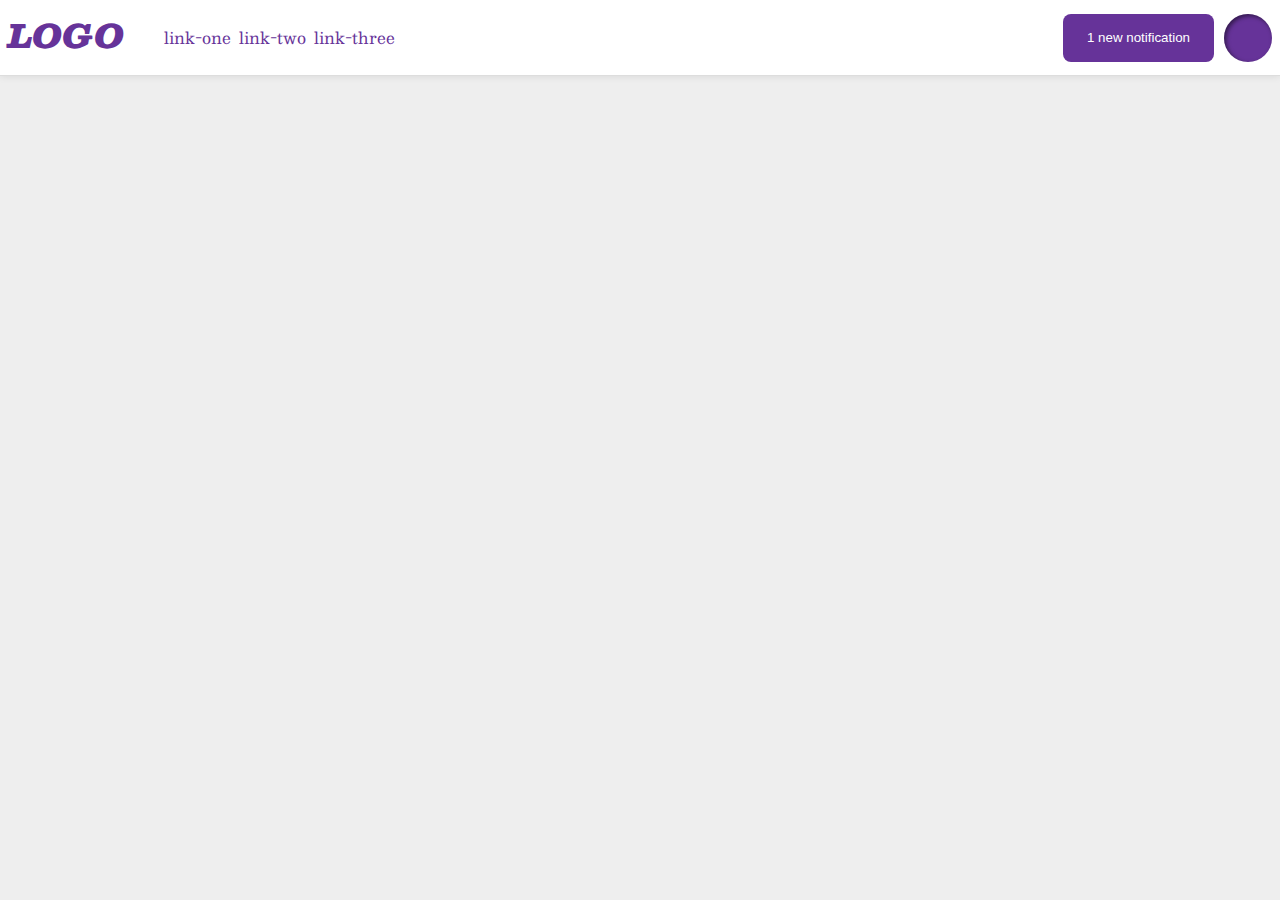
<file: flex/03-flex-header-2/index.html>
<!DOCTYPE html>
<html lang="en">
  <head>
    <meta charset="UTF-8">
    <meta http-equiv="X-UA-Compatible" content="IE=edge">
    <meta name="viewport" content="width=device-width, initial-scale=1.0">
    <title>Flex Header 2</title>
    <link rel="stylesheet" href="style.css">
  </head>
  <body>
    <div class="header">
      <div class="left-side">
        <div class="logo">
          LOGO
        </div>
        <ul class="links">
          <li><a href="google.com">link-one</a></li>
          <li><a href="google.com">link-two</a></li>
          <li><a href="google.com">link-three</a></li>
       </ul>
      </div>
      <div class="right-side">
        <button class="notifications">
          1 new notification
        </button>
        <div class="profile-image"></div>
      </div>
      </div>
  </body>
</html>
</file>
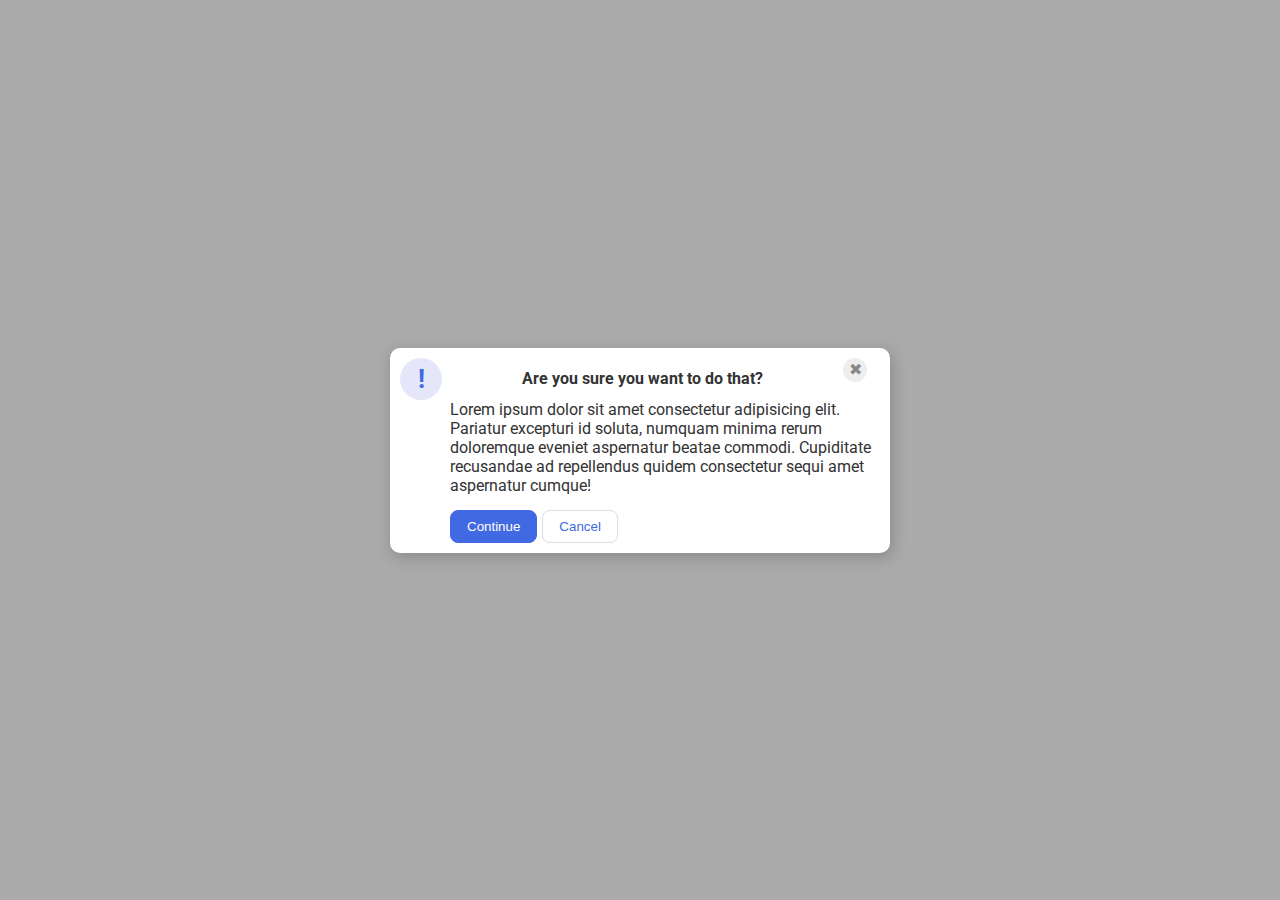
<file: flex/05-flex-modal/index.html>
<!DOCTYPE html>
<html lang="en">
  <head>
    <meta charset="UTF-8">
    <meta http-equiv="X-UA-Compatible" content="IE=edge">
    <meta name="viewport" content="width=device-width, initial-scale=1.0">
    <link rel="stylesheet" href="style.css">
    <title>Modal</title>
  </head>
  <body>
    <div class="modal">
      <div class="icon">!</div>
      <div class="header">Are you sure you want to do that?</div>
      <div class="close-button">✖</div>
      <div class="text">Lorem ipsum dolor sit amet consectetur adipisicing elit. Pariatur excepturi id soluta, numquam minima rerum doloremque eveniet aspernatur beatae commodi. Cupiditate recusandae ad repellendus quidem consectetur sequi amet aspernatur cumque!</div>
      <div class="button">
        <button class="continue">Continue</button>
        <button class="cancel">Cancel</button>
      </div>
    </div>
  </body>
</html>
</file>
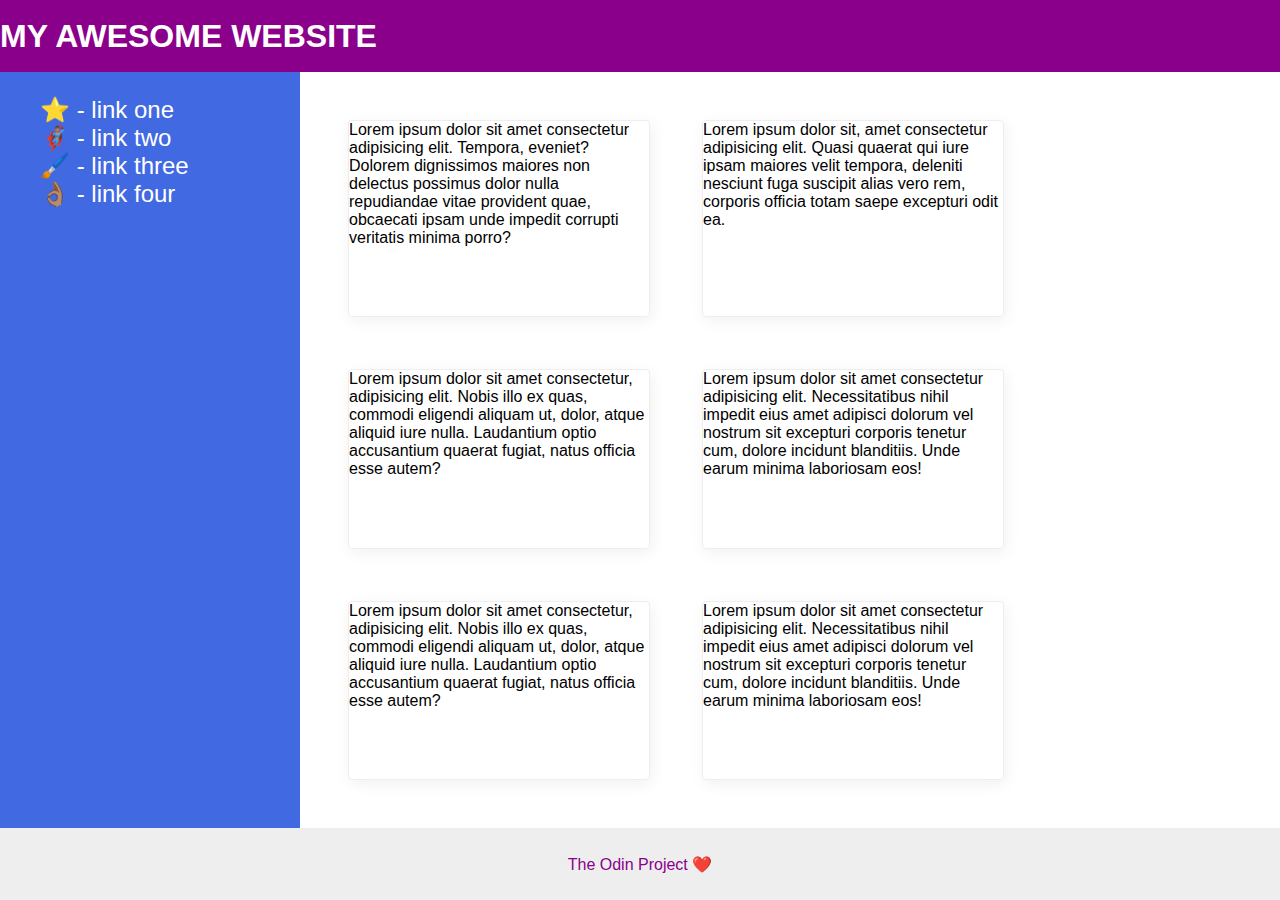
<file: flex/07-flex-layout-2/index.html>
<!DOCTYPE html>
<html lang="en">
  <head>
    <meta charset="UTF-8">
    <meta http-equiv="X-UA-Compatible" content="IE=edge">
    <meta name="viewport" content="width=device-width, initial-scale=1.0">
    <title>The Holy Grail</title>
    <link rel="stylesheet" href="style.css">
  </head>
  <body>
    <div class="header">
      <div>MY AWESOME WEBSITE</div>
    </div>
    <div class="content">
      <div class="sidebar">
        <ul>
          <li><a href="#">⭐ - link one</a></li>
          <li><a href="#">🦸🏽‍♂️ - link two</a></li>
          <li><a href="#">🖌️ - link three</a></li>
          <li><a href="#">👌🏽 - link four</a></li>
        </ul>
      </div>
      <div class="card-container">
        <div class="card">Lorem ipsum dolor sit amet consectetur adipisicing elit. Tempora, eveniet? Dolorem dignissimos maiores non delectus possimus dolor nulla repudiandae vitae provident quae, obcaecati ipsam unde impedit corrupti veritatis minima porro?</div>
        <div class="card">Lorem ipsum dolor sit, amet consectetur adipisicing elit. Quasi quaerat qui iure ipsam maiores velit tempora, deleniti nesciunt fuga suscipit alias vero rem, corporis officia totam saepe excepturi odit ea.</div>
        <div class="card">Lorem ipsum dolor sit amet consectetur, adipisicing elit. Nobis illo ex quas, commodi eligendi aliquam ut, dolor, atque aliquid iure nulla. Laudantium optio accusantium quaerat fugiat, natus officia esse autem?</div>
        <div class="card">Lorem ipsum dolor sit amet consectetur adipisicing elit. Necessitatibus nihil impedit eius amet adipisci dolorum vel nostrum sit excepturi corporis tenetur cum, dolore incidunt blanditiis. Unde earum minima laboriosam eos!</div>
        <div class="card">Lorem ipsum dolor sit amet consectetur, adipisicing elit. Nobis illo ex quas, commodi eligendi aliquam ut, dolor, atque aliquid iure nulla. Laudantium optio accusantium quaerat fugiat, natus officia esse autem?</div>
        <div class="card">Lorem ipsum dolor sit amet consectetur adipisicing elit. Necessitatibus nihil impedit eius amet adipisci dolorum vel nostrum sit excepturi corporis tenetur cum, dolore incidunt blanditiis. Unde earum minima laboriosam eos!</div>
      </div>
    </div>
    
    <div class="footer">
      <div>The Odin Project ❤️</div>
    </div>
  </body>
</html>
</file>
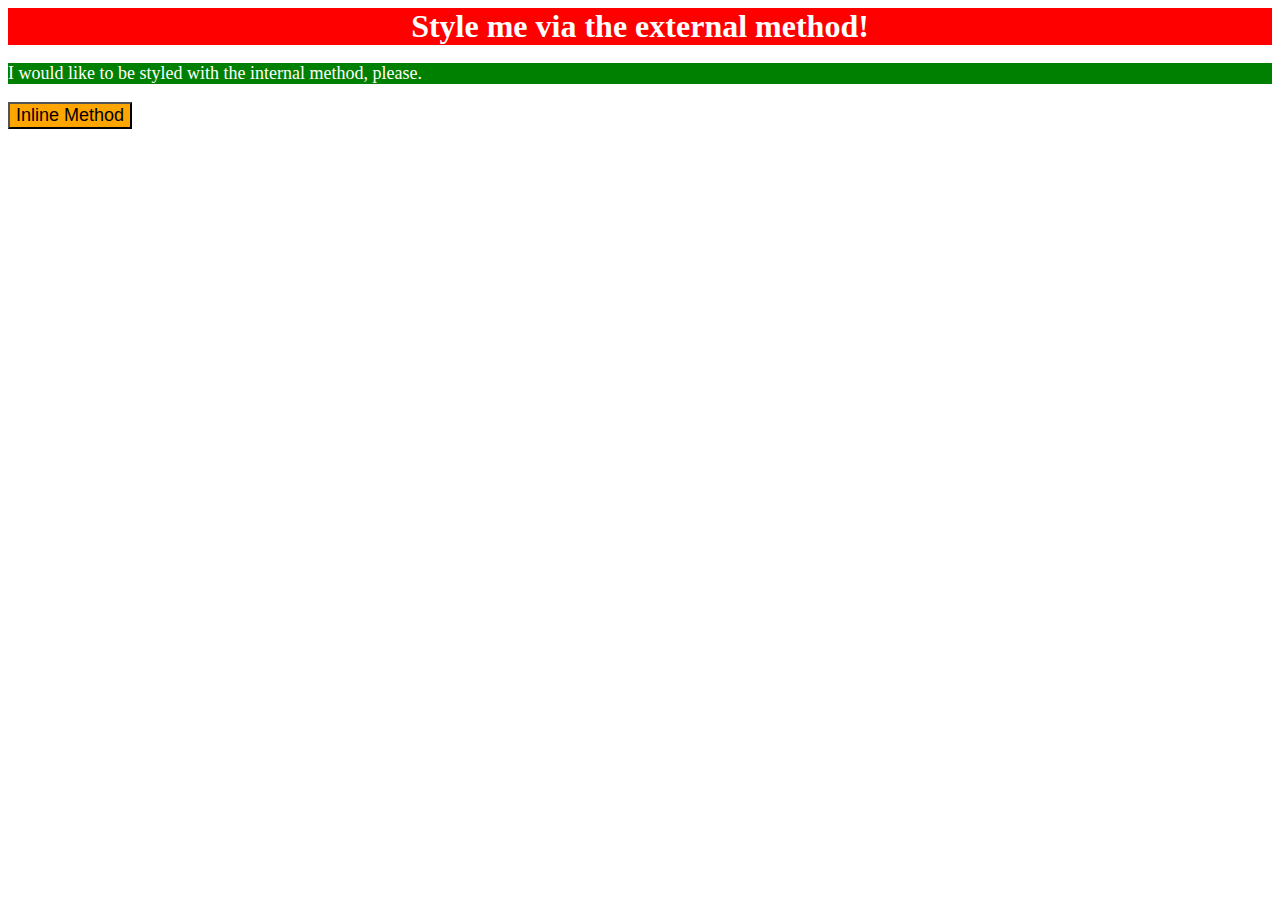
<file: foundations/01-css-methods/index.html>
<!DOCTYPE html>
<html lang="en">
  <head>
    <meta charset="UTF-8">
    <meta http-equiv="X-UA-Compatible" content="IE=edge">
    <meta name="viewport" content="width=device-width, initial-scale=1.0">
    <link rel="stylesheet" href="styles.css">
    <title>Methods for Adding CSS</title>
    <style>
      p {
        background-color: green;
        color: white;
        font-size: 18px;
      }
    </style>
  </head>
  <body>
    <div>Style me via the external method!</div>
    <p>I would like to be styled with the internal method, please.</p>
    <button style="background-color: orange; font-size: 18px;">Inline Method</button>
  </body>
</html>
</file>
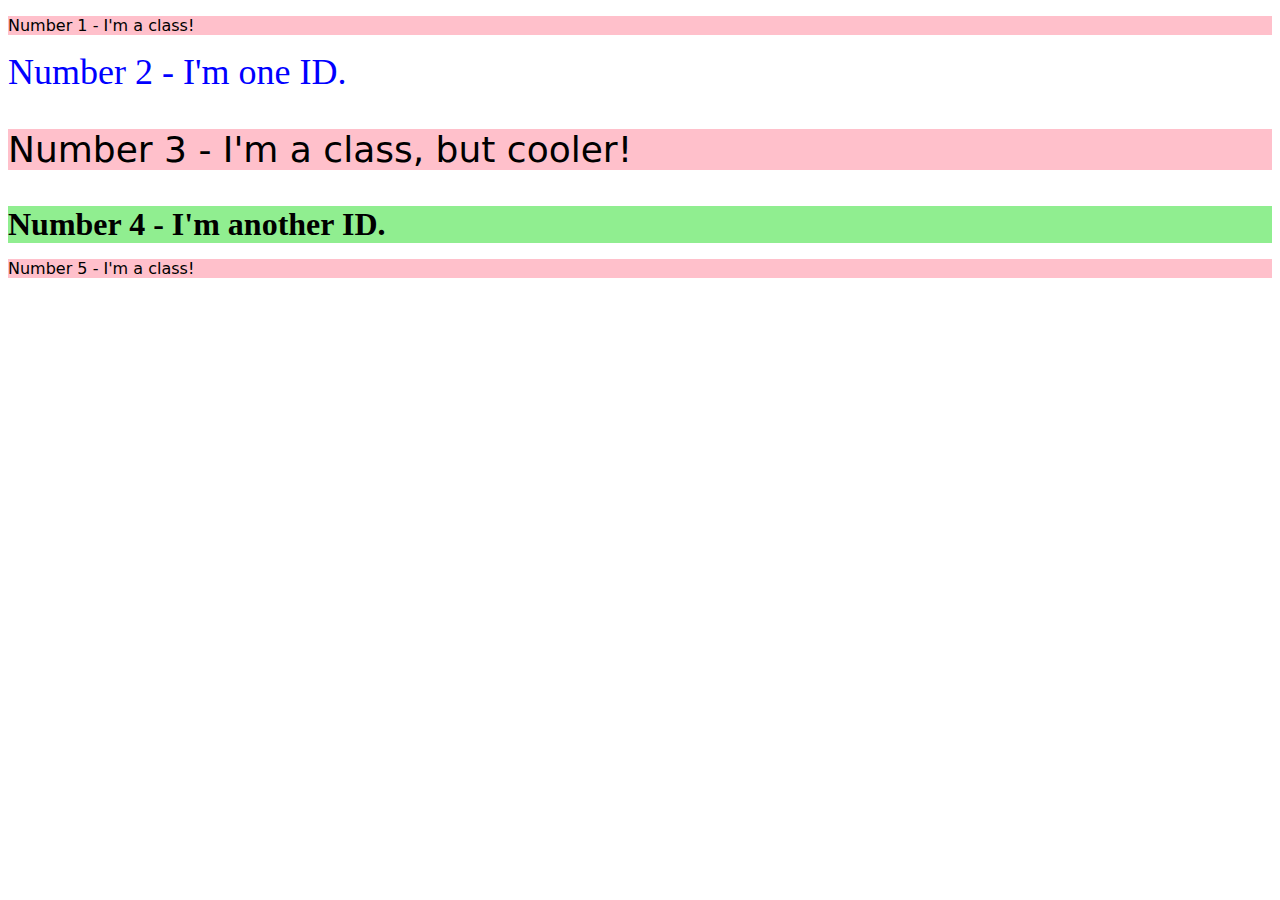
<file: foundations/02-class-id-selectors/index.html>
<!DOCTYPE html>
<html lang="en">
  <head>
    <meta charset="UTF-8">
    <meta http-equiv="X-UA-Compatible" content="IE=edge">
    <meta name="viewport" content="width=device-width, initial-scale=1.0">
    <title>Class and ID Selectors</title>
    <link rel="stylesheet" href="style.css">
  </head>
  <body>
    <p class="odd">Number 1 - I'm a class!</p>
    <div id="second">Number 2 - I'm one ID.</div>
    <p class="odd third">Number 3 - I'm a class, but cooler!</p>
    <div id="fourth">Number 4 - I'm another ID.</div>
    <p class="odd">Number 5 - I'm a class!</p>
  </body>
</html>
</file>
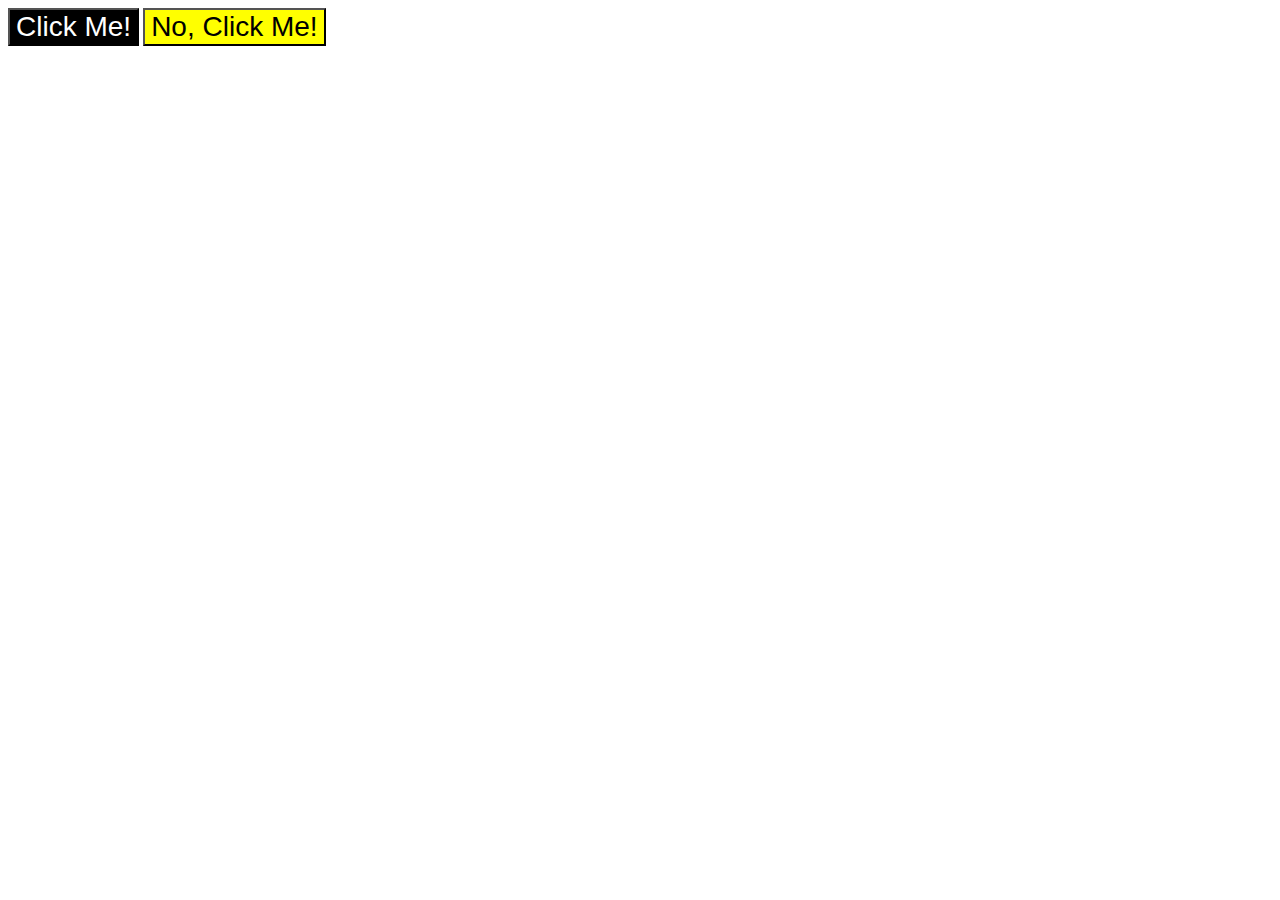
<file: foundations/03-grouping-selectors/index.html>
<!DOCTYPE html>
<html lang="en">
  <head>
    <meta charset="UTF-8">
    <meta http-equiv="X-UA-Compatible" content="IE=edge">
    <meta name="viewport" content="width=device-width, initial-scale=1.0">
    <title>Grouping Selectors</title>
    <link rel="stylesheet" href="style.css">
  </head>
  <body>
    <button class="Yes">Click Me!</button>
    <button class="No">No, Click Me!</button>
  </body>
</html>
</file>
<file: flex/03-flex-header-2/style.css>
/* this is some magical font-importing.  
you'll learn about it later. */
@import url('https://fonts.googleapis.com/css2?family=Besley:ital,wght@0,400;1,900&display=swap');

body {
  margin: 0;
  background: #eee;
  font-family: Besley, serif;
}

.header {
  background: white;
  border-bottom: 1px solid #ddd;
  box-shadow: 0 0 8px rgba(0,0,0,.1);
  display: flex;
  justify-content: space-between;
  padding: 8px;
  align-items: center;
}

.profile-image {
  background: rebeccapurple;
  box-shadow: inset 2px 2px 4px rgba(0,0,0,.5);
  border-radius: 50%;
  width: 48px;
  height: 48px;
}

.logo {
  color: rebeccapurple;
  font-size: 32px;
  font-weight: 900;
  font-style: italic;
}

button {
  border: none;
  border-radius: 8px;
  background: rebeccapurple;
  color: white;
  padding: 8px 24px;
}

a {
  /* this removes the line under our links */
  text-decoration: none;
  color: rebeccapurple;
}

ul {
  list-style-type: none;
  display: flex;
  gap: 8px;
}

.left-side{
  display: flex;
}

.right-side {
  display: flex;
  gap: 10px;
}
</file>
<file: flex/05-flex-modal/style.css>
@import url('https://fonts.googleapis.com/css2?family=Roboto:wght@400;700&display=swap');

html, body {
  height: 100%;
}

body {
  font-family: Roboto, sans-serif;
  margin: 0;
  background: #aaa;
  color: #333;
  /* I'll give you this one for free lol */
  display: flex;
  align-items: center;
  justify-content: center;
}

.modal {
  background: white;
  width: 480px;
  border-radius: 10px;
  box-shadow: 2px 4px 16px rgba(0,0,0,.2);
  display: flex;
  flex-wrap: wrap;
  padding: 10px;
  justify-content: ;
  column-gap: 80px;
}

.icon {
  color: royalblue;
  font-size: 26px;
  font-weight: 700;
  background: lavender;
  width: 42px;
  height: 42px;
  border-radius: 50%;
  display: flex;
  align-items: center;
  justify-content: center;
}

.header {
  align-self: center;
  font-weight: bolder;
}

.close-button {
  background: #eee;
  border-radius: 50%;
  color: #888;
  font-weight: 400;
  font-size: 16px;
  height: 24px;
  width: 24px;
  display: flex;
  align-items: center;
  justify-content: center;
}

button {
  padding: 8px 16px;
  border-radius: 8px;
}

button.continue {
  background: royalblue;
  border: 1px solid royalblue;
  color: white;
}

button.cancel {
  background: white;
  border: 1px solid #ddd;
  color: royalblue;
}

.text {
  margin-left: 50px;
}

.button {
  display: flex;
  padding-top: 15px;
  gap: 5px;
  margin-left: 50px;
}
</file>
<file: flex/07-flex-layout-2/style.css>
body {
  font-family: -apple-system, BlinkMacSystemFont, 'Segoe UI', Roboto, Oxygen, Ubuntu, Cantarell, 'Open Sans', 'Helvetica Neue', sans-serif;
  margin: 0;
  min-height: 100vh;
  display: flex;
  flex-direction: column;
  justify-content: space-between;
}

.header {
  height: 72px;
  background: darkmagenta;
  color: white;
  font-size: 32px;
  font-weight: 900;
}

.content {
  display: flex;
  /* align-items: stretch; */
  flex: 1;
}

.footer {
  height: 72px;
  background: #eee;
  color: darkmagenta;
  justify-content: center;
}

.sidebar {
  width: 300px;
  background: royalblue;
  display: flex;
  flex-shrink: 0;
}

.card-container {
  display: flex;
  flex-wrap: wrap;
  padding: 32px;
  gap: 20px;
}

.card {
  border: 1px solid #eee;
  box-shadow: 2px 4px 16px rgba(0,0,0,.06);
  border-radius: 4px;
  width: 300px;
  margin: 16px;
}

ul {
  list-style-type: none;
  font-size: 24px;
}

a {
  text-decoration: none;
  color: white;
}

.footer,
.header {
  display: flex;
  align-items: center;
}
</file>
<file: foundations/01-css-methods/styles.css>
div {
    background-color: red;
    color: white;
    font-size: 32px;
    text-align: center;
    font-weight: bold;
}
</file>
<file: foundations/02-class-id-selectors/style.css>
.odd {
    background-color: pink;
    font-family: verdana, DejaVu Sans, sans-serif;
}

#second {
    color: blue;
    font-size: 36px;
}

.odd.third {
    font-size: 36px;
}

#fourth {
    background-color: lightgreen;
    font-size: 32px;
    font-weight: bold;
}
</file>
<file: foundations/03-grouping-selectors/style.css>
.Yes,
.No {
    font-size: 28px;
    font-family: 'helvetica', 'Times New Roman', 'sans-serif' ;
}

.Yes{
    background-color: black;
    color: white;
}

.No{
    background-color: yellow;
}
</file>
